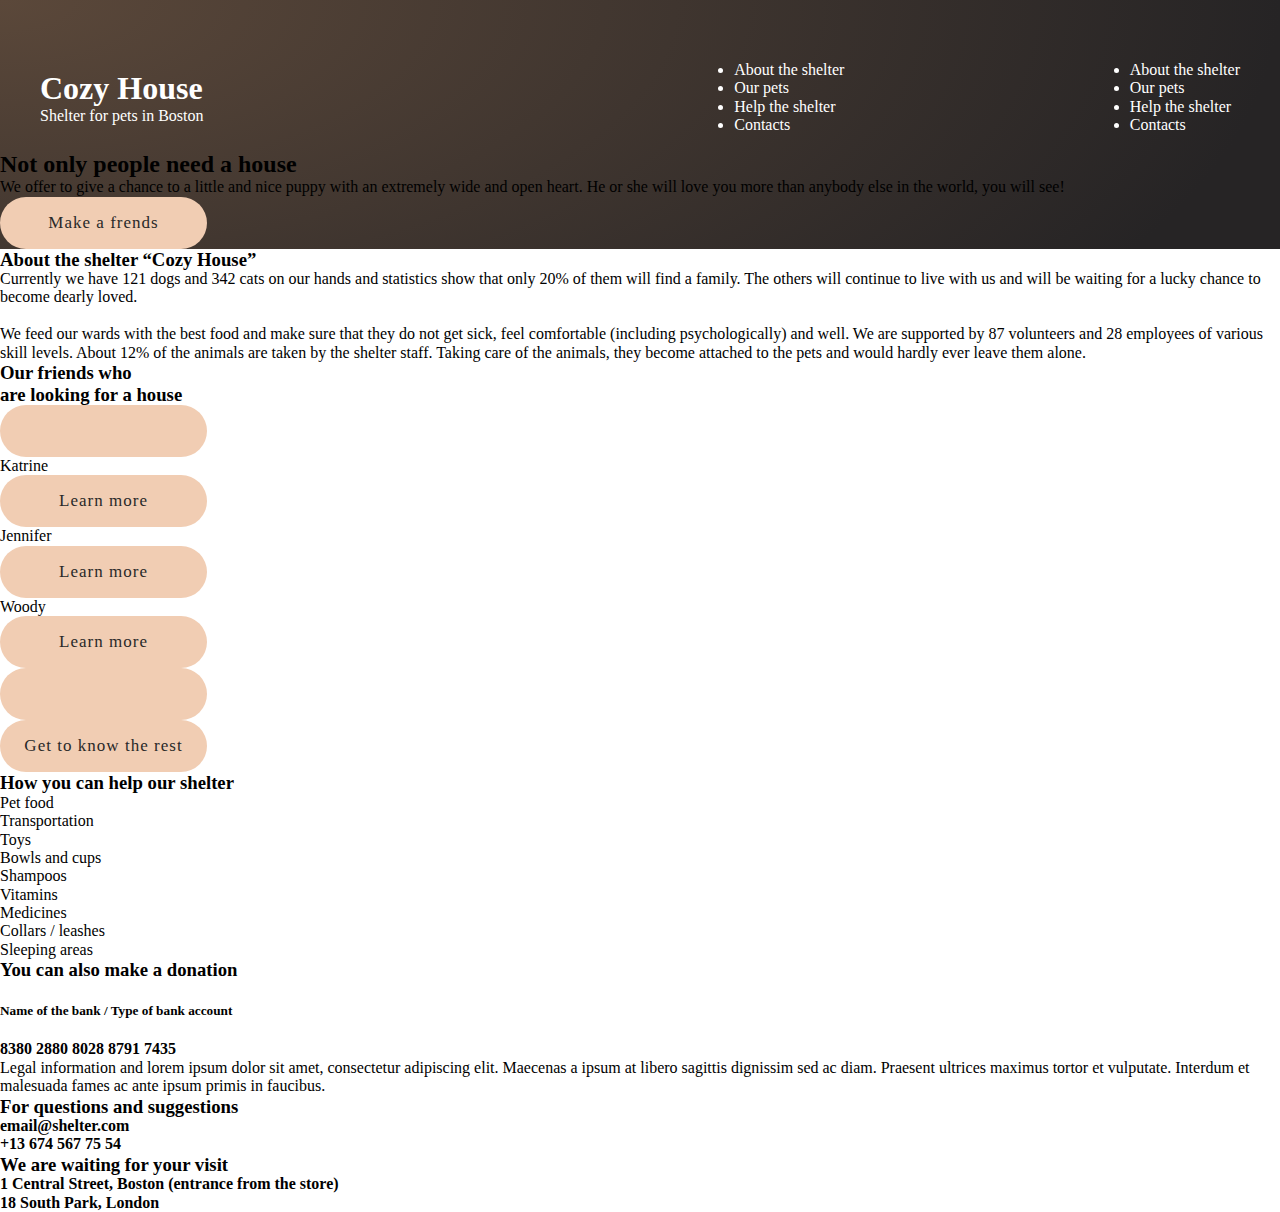
<file: shelter/index.html>
<!DOCTYPE html>
<html lang="en">
  <head>
    <meta charset="UTF-8" />
    <meta http-equiv="X-UA-Compatible" content="IE=edge" />
    <meta name="viewport" content="width=device-width, initial-scale=1.0">
    <link
      href="https://fonts.googleapis.com/icon?family=Material+Icons"
      rel="stylesheet"/>
    <link rel="stylesheet" href="./style.css" />
    <link rel="stylesheet" href="./normalize.css" />
    <title>Cozy House</title>
  </head>
  <body>
    <div class="gray hide"></div>
    <div class="wrapper">
      <div class="head_background">
        <header class="header">
          <div class="logo">
            <h1 class="header-title">Cozy House</h1>
            <div class="header-subtitle">Shelter for pets in Boston</div>
          </div>
          <div class="burger">
          </div>
          <div class="menu-burger hide">
            <ul class="menu-items">
              <li class="menu-item menu-item-activ">
                <a href="#">About the shelter</a>
              </li>
              <li class="menu-item"><a href="./pets.html">Our pets</a></li>
              <li class="menu-item"><a href="#help">Help the shelter</a></li>
              <li class="menu-item"><a href="#footer">Contacts</a></li>
            </ul>
          </div>
          <div class="menu">
            <ul class="menu-items">
              <li class="menu-item menu-item-activ">
                <a href="#">About the shelter</a>
              </li>
              <li class="menu-item"><a href="./pets.html">Our pets</a></li>
              <li class="menu-item"><a href="#help">Help the shelter</a></li>
              <li class="menu-item"><a href="#footer">Contacts</a></li>
            </ul>
          </div>
        </header>
        <div class="main-container">
          <main class="main">
            <div class="main-content">
              <h2 class="main-header">Not only people need a house</h2>
              <p class="main-text subheading">
                We offer to give a chance to a little and nice puppy with an
                extremely wide and open heart. He or she will love you more than
                anybody else in the world, you will see!
              </p>
              <button class="btn main-btn" onclick="location.href='#pets';">Make a frends</button>
            </div>
            <div class="main-img"></div>
          </main>
        </div>
      </div>
      <div class="about container">
        <div class="about-container">
          <div class="about-img"></div>
          <div class="about-content subheading">
            <h3 class="about-header">About the shelter “Cozy House”</h3>
            <div class="about-center">
              Currently we have 121 dogs and 342 cats on our hands and
              statistics show that only 20% of them will find a family. The
              others will continue to live with us and will be waiting for a
              lucky chance to become dearly loved.
              <br /><br />
              We feed our wards with the best food and make sure that they do
              not get sick, feel comfortable (including psychologically) and
              well. We are supported by 87 volunteers and 28 employees of
              various skill levels. About 12% of the animals are taken by the
              shelter staff. Taking care of the animals, they become attached to
              the pets and would hardly ever leave them alone.
            </div>
          </div>
        </div>
      </div>
      <div class="pets container" id="pets">
        <div class="pets-container">
          <h3 class="pets-head heading">
            Our friends who <br />
            are looking for a house
          </h3>
          <div class="pets-slider">
            <button class="nav-btn nav-btn-left slider-btn btn">
              <span class="material-icons"> arrow_right_alt </span>
            </button>
            <div class="pets-slider-container">
              <div class="cards">
                <div class="cards-container">
                  <div class="card-img card-img-katrine"></div>
                  <p class="card-name">Katrine</p>
                  <button class="card-btn slider-btn btn">Learn more</button>
                </div>
              </div>
              <div class="cards">
                <div class="cards-container">
                  <div class="card-img card-img-jennifer"></div>
                  <p class="card-name">Jennifer</p>
                  <button class="card-btn slider-btn btn">Learn more</button>
                </div>
              </div>
              <div class="cards">
                <div class="cards-container">
                  <div class="card-img card-img-woody"></div>
                  <p class="card-name">Woody</p>
                  <button class="card-btn slider-btn btn">Learn more</button>
                </div>
              </div>
            </div>
            <button class="nav-btn-right nav-btn slider-btn btn">
              <span class="material-icons"> arrow_right_alt </span>
            </button>
          </div>
          <button class="pets-btn btn" onclick="location.href='./pets.html'">Get to know the rest</button>
        </div>
      </div>

      <div class="help container" id="help">
        <div class="help-container">
          <h3 class="help-title heading">How you can help our shelter</h3>
          <div class="help-icons">
            <div class="help-card">
              <div class="help-card-icon help-icon-petfood"></div>
              <div class="help-card-text">Pet food</div>
            </div>
            <div class="help-card">
              <div class="help-card-icon help-icon-transportation"></div>
              <div class="help-card-text">Transportation</div>
            </div>
            <div class="help-card">
              <div class="help-card-icon help-icon-toys"></div>
              <div class="help-card-text">Toys</div>
            </div>
            <div class="help-card">
              <div class="help-card-icon help-icon-bowl"></div>
              <div class="help-card-text">Bowls and cups</div>
            </div>
            <div class="help-card">
              <div class="help-card-icon help-icon-shampoos"></div>
              <div class="help-card-text">Shampoos</div>
            </div>
            <div class="help-card">
              <div class="help-card-icon help-icon-vitamins"></div>
              <div class="help-card-text">Vitamins</div>
            </div>
            <div class="help-card">
              <div class="help-card-icon help-icon-medicines"></div>
              <div class="help-card-text">Medicines</div>
            </div>
            <div class="help-card">
              <div class="help-card-icon help-icon-collars"></div>
              <div class="help-card-text">Collars / leashes</div>
            </div>
            <div class="help-card">
              <div class="help-card-icon help-icon-sleeping"></div>
              <div class="help-card-text">Sleeping areas</div>
            </div>
          </div>
        </div>
      </div>
      <div class="donate container">
        <div class="donate-container">
          <div class="donate-img"></div>
          <div class="donate-content">
            <h3 class="donate-title heading">You can also make a donation</h3>
            <h5 class="donate-subheading subheading">
              Name of the bank / Type of bank account
            </h5>
            <div class="card">
              <h4 class="card-num"> <a>8380 2880 8028 8791 7435</a></h4>
            </div>
            <div class="donate-info">
              Legal information and lorem ipsum dolor sit amet, consectetur
              adipiscing elit. Maecenas a ipsum at libero sagittis dignissim sed
              ac diam. Praesent ultrices maximus tortor et vulputate. Interdum
              et malesuada fames ac ante ipsum primis in faucibus.
            </div>
          </div>
        </div>
      </div>
      <footer class="footer" id="footer">
        <div class="footer-container">
          <div class="contact c-container">
            <h3 class="contact-heading c-title">
              For questions and suggestions
            </h3>
            <h4 class="contact-email conact-fiel">
                <a href="mailto:email@shelter.com">email@shelter.com</a></h4>
            <h4 class="contact-phone conact-fiel">
                <a href="tel:+13 674 567 75 54">+13 674 567 75 54</a></h4>
          </div>
          <div class="location c-container">
            <h3 class="contact-location c-title">
              We are waiting for your visit
            </h3>
            <h4 class="contact-city conact-fiel">
                <a href="https://www.google.com/maps/place/%D0%92%D0%B0%D1%80%D1%88%D0%B0%D0%B2%D0%B0/@52.1811685,21.3651849,1647m/data=!3m1!1e3!4m5!3m4!1s0x471ecc669a869f01:0x72f0be2a88ead3fc!8m2!3d52.2294817!4d21.0127258">
                    1 Central Street, Boston (entrance from the store)
            </a>
                </h4>
            <h4 class="contact-address conact-fiel">
                <a href="https://www.google.com/maps/place/%D0%92%D0%B0%D1%80%D1%88%D0%B0%D0%B2%D0%B0/@52.1811685,21.3651849,1647m/data=!3m1!1e3!4m5!3m4!1s0x471ecc669a869f01:0x72f0be2a88ead3fc!8m2!3d52.2294817!4d21.0127258">
                    18 South Park, London</a>
                </h4>
          </div>
          <div class="help-img"></div>
        </div>
      </footer>
    </div>
    <script src="./script.js"></script>
  </body>
</html>
</file>
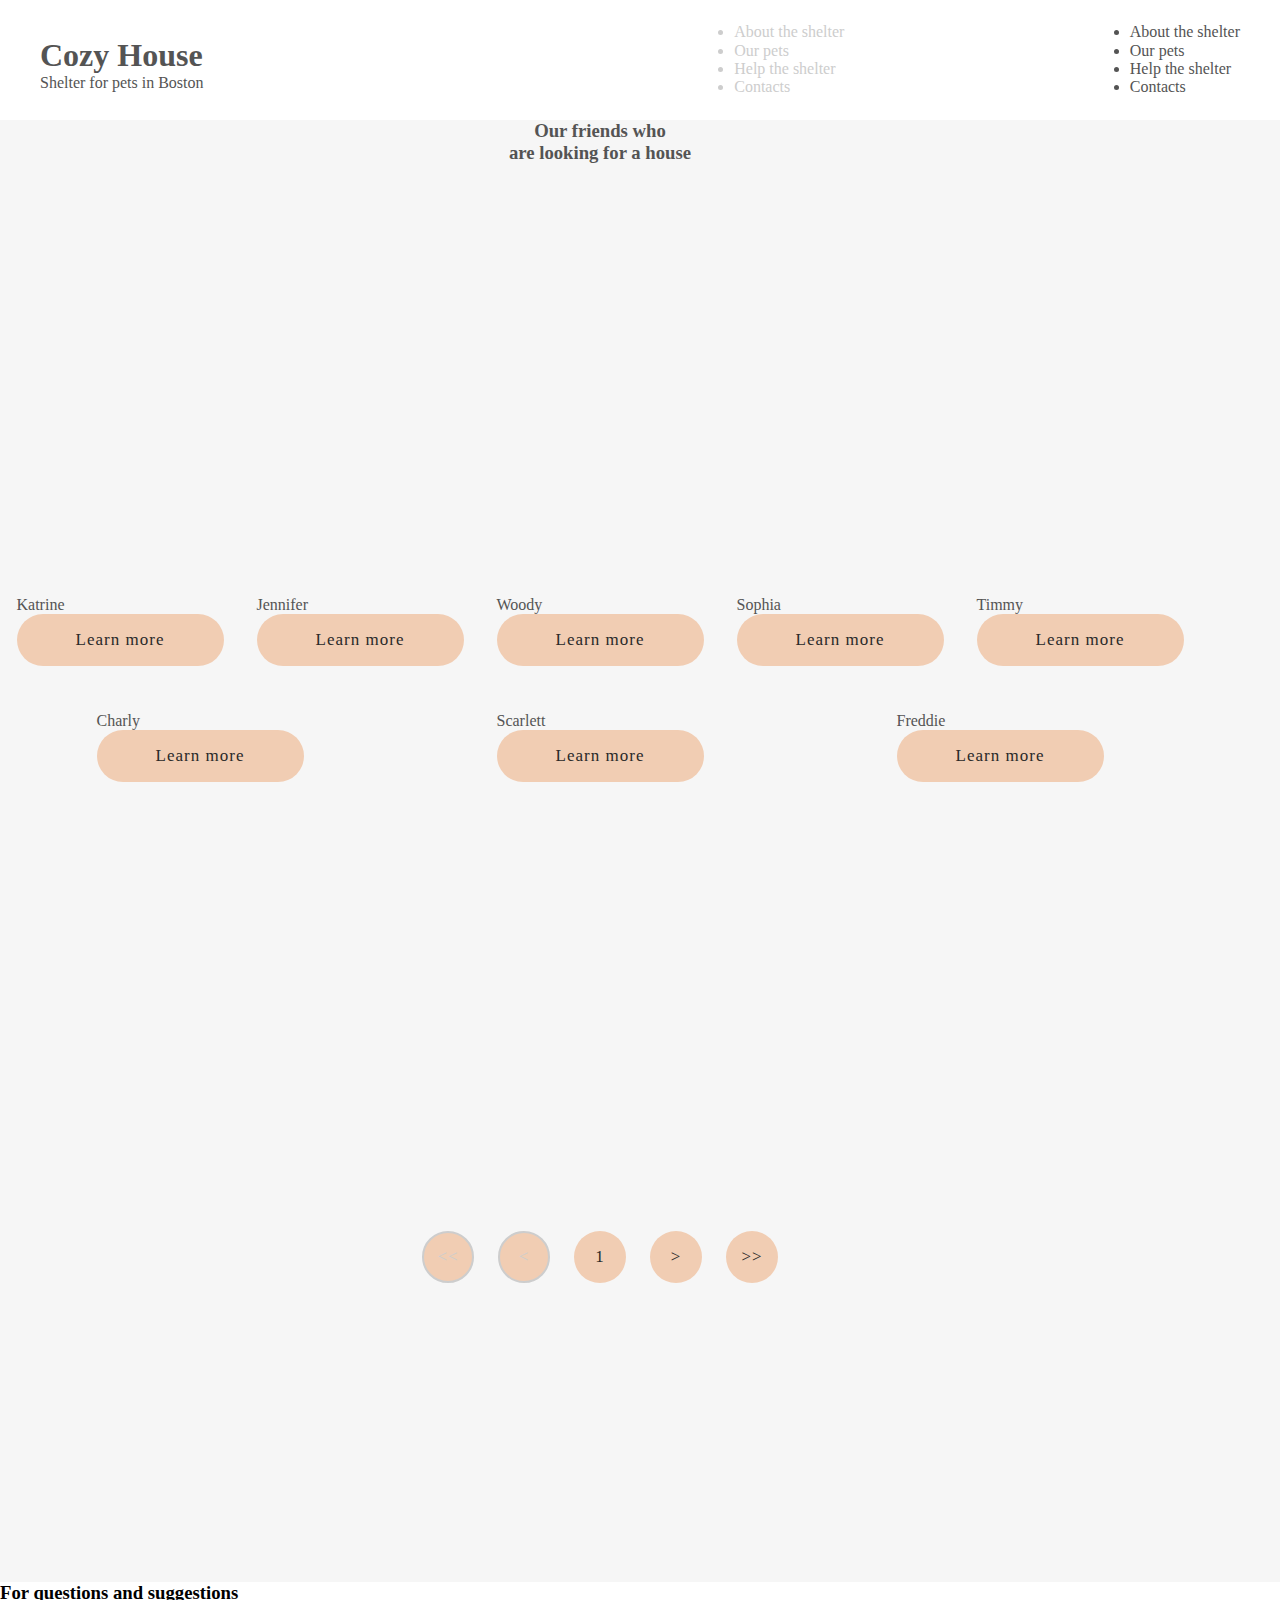
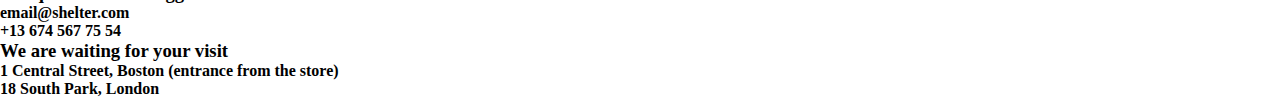
<file: shelter/pets.html>
<!DOCTYPE html>
<html lang="en">
  <head>
    <meta charset="UTF-8" />
    <meta http-equiv="X-UA-Compatible" content="IE=edge" />
    <meta name="viewport" content="width=device-width, initial-scale=1.0">
    <title>Our Pets</title>
    <link href="https://fonts.googleapis.com/icon?family=Material+Icons"
      rel="stylesheet">
    <link rel="stylesheet" href="./normalize.css" />
    <link rel="stylesheet" href="style.css" />
    <link rel="stylesheet" href="pets.css" />
  </head>
  <body>
          <div class="gray gray-z0 hide"></div>
    <div class="wrapper">
      <div class="head-container">
        <header class="header-pets">
          <div class="logo">
            <h1 class="header-title">Cozy House</h1>
            <div class="header-subtitle">Shelter for pets in Boston</div>
          </div>
          <div class="burger burger-gray">
          </div>
          <div class="menu-burger hide">
            <ul class="menu-items">
              <li class="menu-item ">
                <a href="./index.html">About the shelter</a>
              </li>
              <li class="menu-item menu-item-activ"><a href="#">Our pets</a></li>
              <li class="menu-item"><a href="./index.html#help">Help the shelter</a></li>
              <li class="menu-item"><a href="#footer">Contacts</a></li>
            </ul>
          </div>
          <div class="menu">
            <ul class="menu-items">
              <li class="menu-item">
                <a href="./index.html">About the shelter</a>
              </li>
              <li class="menu-item menu-item-activ">
                <a href="#">Our pets</a>
              </li>
              <li class="menu-item"><a href="./index.html#help">Help the shelter</a></li>
              <li class="menu-item"><a href="#footer">Contacts</a></li>
            </ul>
          </div>
        </header>
      </div>
      <div class="our-pets container">
          <div class="our-pets-container">
              <div class="our-pets-content">
                  <h3 class="our-pets-title heading">
                    Our friends who <br>
                    are looking for a house  
                </h3>
                   <div class="our-pets-cards">
                    <div class="cards">
                        <div class="cards-container">
                          <div class="card-img card-img-katrine"></div>
                          <p class="card-name">Katrine</p>
                          <button class="card-btn slider-btn btn">Learn more</button>
                        </div>
                      </div>
                      <div class="cards">
                        <div class="cards-container">
                          <div class="card-img card-img-jennifer"></div>
                          <p class="card-name">Jennifer</p>
                          <button class="card-btn slider-btn btn">Learn more</button>
                        </div>
                      </div>
                      <div class="cards">
                        <div class="cards-container">
                          <div class="card-img card-img-woody"></div>
                          <p class="card-name">Woody</p>
                          <button class="card-btn slider-btn btn">Learn more</button>
                        </div>
                      </div>
                      <div class="cards">
                        <div class="cards-container">
                          <div class="card-img card-img-sophia"></div>
                          <p class="card-name">Sophia</p>
                          <button class="card-btn slider-btn btn">Learn more</button>
                        </div>
                      </div>
                      <div class="cards">
                        <div class="cards-container">
                          <div class="card-img card-img-timmy"></div>
                          <p class="card-name">Timmy</p>
                          <button class="card-btn slider-btn btn">Learn more</button>
                        </div>
                      </div>
                      <div class="cards">
                        <div class="cards-container">
                          <div class="card-img card-img-charly"></div>
                          <p class="card-name">Charly</p>
                          <button class="card-btn slider-btn btn">Learn more</button>
                        </div>
                      </div>
                      <div class="cards">
                        <div class="cards-container">
                          <div class="card-img card-img-scarlett"></div>
                          <p class="card-name">Scarlett</p>
                          <button class="card-btn slider-btn btn">Learn more</button>
                        </div>
                      </div>
                      <div class="cards">
                        <div class="cards-container">
                          <div class="card-img card-img-freddie"></div>
                          <p class="card-name">Freddie</p>
                          <button class="card-btn slider-btn btn">Learn more</button>
                        </div>
                      </div>
                      

                   </div>
                   <div class="our-pets-menu">
                       <button class="btn our-pets-btn slider-btn disable-btn">&lt;&lt;</button>
                       <button class="btn our-pets-btn slider-btn disable-btn">&lt;</button>
                       <button class="btn our-pets-btn slider-btn active-btn">1</button>
                       <button class="btn our-pets-btn slider-btn">&gt;</button>
                       <button class="btn our-pets-btn slider-btn">&gt;&gt;</button>
                   </div>
              </div>
          </div>
      </div>
      <footer class="footer" id="footer">
        <div class="footer-container">
          <div class="contact c-container">
            <h3 class="contact-heading c-title">
              For questions and suggestions
            </h3>
            <h4 class="contact-email conact-fiel">
                <a href="mailto:email@shelter.com">email@shelter.com</a></h4>
            <h4 class="contact-phone conact-fiel">
                <a href="tel:+13 674 567 75 54">+13 674 567 75 54</a></h4>
          </div>
          <div class="location c-container">
            <h3 class="contact-location c-title">
              We are waiting for your visit
            </h3>
            <h4 class="contact-city conact-fiel">
                <a href="https://www.google.com/maps/place/%D0%92%D0%B0%D1%80%D1%88%D0%B0%D0%B2%D0%B0/@52.1811685,21.3651849,1647m/data=!3m1!1e3!4m5!3m4!1s0x471ecc669a869f01:0x72f0be2a88ead3fc!8m2!3d52.2294817!4d21.0127258">
                    1 Central Street, Boston (entrance from the store)
            </a>
                </h4>
            <h4 class="contact-address conact-fiel">
                <a href="https://www.google.com/maps/place/%D0%92%D0%B0%D1%80%D1%88%D0%B0%D0%B2%D0%B0/@52.1811685,21.3651849,1647m/data=!3m1!1e3!4m5!3m4!1s0x471ecc669a869f01:0x72f0be2a88ead3fc!8m2!3d52.2294817!4d21.0127258">
                    18 South Park, London</a>
                </h4>
          </div>
          <div class="help-img"></div>
        </div>
      </footer>
    </div>
    <script src="./script.js"></script>
  </body>
</html>
</file>
<file: shelter/style.css>
body {
  margin: auto;
  width: 100%;
  height: 100%;
}

.overflow {
  overflow: hidden;
}

.modal-container {
  position: fixed;
  width: 100%;
  height: 100%;
  background: rgba(246, 246, 246, 0.6);
  z-index: 400;
  display: flex;
  justify-content: center;
  align-items: center;
}
.modal-container:hover {
  cursor: pointer;
}

.modal {
  position: relative;
  margin: auto;
  display: flex;
  width: 900px;
  height: 500px;
  margin: auto;
  background: #FAFAFA;
  border-radius: 9px;
  box-shadow: 0px 2px 35px 14px rgba(13, 13, 13, 0.04);
}
.modal:hover {
  cursor: default;
}
@media (max-width: 1279px) {
  .modal {
    width: 630px;
    height: 350px;
  }
}
@media (max-width: 767px) {
  .modal {
    width: 270px;
    height: 373px;
  }
}

.modal-img {
  min-width: 500px;
  height: 100%;
  content: " ";
  background-repeat: no-repeat;
  background-size: cover;
  border-radius: 0px 0px 0px 9px;
}
@media (max-width: 1279px) {
  .modal-img {
    min-width: 350px;
  }
}
@media (max-width: 767px) {
  .modal-img {
    display: none;
  }
}

.modal-content {
  display: flex;
  flex-direction: column;
  max-width: 100%;
  height: 362px;
  margin-top: 50px;
  margin-left: 29px;
  margin-right: 20px;
}
@media (max-width: 1279px) {
  .modal-content {
    margin-top: 10px;
    margin-left: 10px;
    margin-right: 10px;
    justify-content: space-between;
    height: 330px;
  }
}
@media (max-width: 767px) {
  .modal-content {
    height: 340px;
  }
}

.modal-subtitle {
  margin-top: 10px;
}
@media (max-width: 1279px) {
  .modal-subtitle {
    margin-top: -20px;
  }
}
@media (max-width: 767px) {
  .modal-subtitle {
    align-self: center;
  }
}

.modal-body {
  margin: 40px 0 35px 0;
}
@media (max-width: 1279px) {
  .modal-body {
    margin: 0;
    font-size: 13px;
  }
}
@media (max-width: 767px) {
  .modal-body {
    align-self: stretch;
    text-align: justify;
  }
}

.modal-list {
  padding: 0;
  color: #F1CDB3;
  margin: 0 0 0 10px;
}
.modal-list li {
  margin-top: 5px;
}
@media (max-width: 1279px) {
  .modal-list li {
    margin: 0;
  }
}

.modal-list-title {
  color: #000000;
  font-weight: bold;
}

.modal-list-content {
  color: #000000;
}

.modal-close {
  display: flex;
  justify-content: center;
  align-items: center;
  font-size: 32px;
  width: 52px;
  height: 52px;
  position: absolute;
  top: -52px;
  right: -52px;
  border: 2px solid #F1CDB3;
  box-sizing: border-box;
  border-radius: 100px;
}
.modal-close:hover {
  cursor: pointer;
}

.btn {
  background: #F1CDB3;
  border-radius: 100px;
  width: 207px;
  height: 52px;
  font-family: "Georgia";
  font-style: normal;
  font-weight: 400;
  font-size: 17px;
  line-height: 130%;
  /* identical to box height, or 22px */
  letter-spacing: 0.06em;
  /* color-dark-3xl */
  color: #292929;
}

.btn:hover, .card-btn:hover {
  background: #FDDCC4;
  cursor: pointer;
}

a:hover {
  cursor: pointer;
}

.cards:hover .card-btn {
  background: #FDDCC4;
}

.head_background {
  display: flex;
  flex-direction: column;
  height: 100%;
  width: 100%;
  background: radial-gradient(100% 215.42% at 0% 0%, #5B483A 0%, #262425 100%), #211F20;
}

.gray {
  display: none;
  position: fixed;
  top: 0;
  left: 0;
  width: 100%;
  height: 100%;
  content: "";
  background-color: rgba(128, 128, 128, 0.7);
  z-index: 1;
}
@media (max-width: 767px) {
  .gray {
    display: inline-block;
  }
}

.wrapper {
  width: 1280px;
  margin: auto;
  overflow: hidden;
}
@media (max-width: 1279px) {
  .wrapper {
    width: 768px;
  }
}
@media (max-width: 767px) {
  .wrapper {
    width: 320px;
  }
}

.header {
  position: relative;
  margin: 45px 40px 0 40px;
  display: flex;
  flex-direction: row;
  justify-content: space-between;
  align-items: center;
  color: #FFFFFF;
}

@media (max-width: 1279px) {
  .header {
    margin: 30px 30px 0 30px;
  }
.logo {
  display: flex;
  flex-direction: column;
  align-items: center;
  margin-bottom: 10px;
  margin-top: 10px;
}
@media (max-width: 767px) {
  .header {
    margin: 30px 0 0 0;
  }
}
.header .header-title {
  /* logo_title */
  font-family: "Georgia";
  font-style: normal;
  font-weight: 400;
  font-size: 32px;
  line-height: 110%;
  /* or 35px */
  letter-spacing: 0.06em;
  /* color-primary */
  color: #F1CDB3;
}
.header .header-subtitle {
  font-family: "Arial";
  font-style: normal;
  font-weight: 400;
  font-size: 13px;
  line-height: 35px;
  display: flex;
  align-items: center;
  letter-spacing: 0.1em;
}

.logo {
  z-index: 200;
  display: flex;
  flex-direction: column;
  align-items: center;
  margin-bottom: 10px;
  margin-top: 10px;
}
.logo .logo:hover {
  cursor: pointer;
}
@media (max-width: 767px) {
  .logo {
    margin: 0 0 0 10px;
  }
}

.display-block {
  display: block;
}

.burger {
  display: none;
  content: "";
  width: 30px;
  height: 22px;
  background-image: url("./assets/icon/Burger.png");
  transition: transform 0.8s;
}
.burger:hover {
  cursor: pointer;
}
.burger.active {
  transform: rotate(90deg);
}
@media (max-width: 767px) {
  .burger {
    display: inline-block;
    margin-right: 53px;
    z-index: 200;
  }
}

.hide {
  display: none !important;
}

.show {
  display: inline-block;
}

.show-burger-menu {
  -webkit-animation: burger 0.3s;
          animation: burger 0.3s;
}
@-webkit-keyframes burger {
  0% {
    right: -320px;
  }
  100% {
    right: 0px;
  }
}
@keyframes burger {
  0% {
    right: -320px;
  }
  100% {
    right: 0px;
  }
}

.hide-burger-menu {
  -webkit-animation: bur 0.3s;
          animation: bur 0.3s;
}
@-webkit-keyframes bur {
  0% {
    right: 0px;
  }
  100% {
    right: -320px;
    display: none;
  }
}
@keyframes bur {
  0% {
    right: 0px;
  }
  100% {
    right: -320px;
    display: none;
  }
}

.menu {
  display: inline-block;
}
@media (max-width: 767px) {
  .menu {
    display: none;
  }
}

.menu-burger {
  z-index: 100;
  display: none;
  width: 320px;
}
@media (max-width: 767px) {
  .menu-burger {
    display: inline-block;
    position: absolute;
    top: -50px;
    right: 0px;
    height: 823px;
  }
}

.menu-items {
  list-style: none;
  display: flex;
  flex-direction: row;
  font-family: "Arial";
  font-style: normal;
  font-weight: 400;
  font-size: 15px;
  line-height: 160%;
  color: #CDCDCD;
}
@media (max-width: 767px) {
  .menu-items {
    flex-direction: column;
    padding: 0;
    justify-content: center;
    align-items: center;
    height: 100%;
    width: 100%;
    background-color: #292929;
  }
}

.menu-item {
  margin: 0 0 0 36px;
}
@media (max-width: 767px) {
  .menu-item {
    margin: 20px 0;
    font-size: 32px;
  }
}

.menu-item-activ {
  color: #FAFAFA;
  border-bottom: 3px solid #F1CDB3;
}

.main-container {
  margin: 44px 40px 0 40px;
}
@media (max-width: 1279px) {
  .main-container {
    margin: 60px 100px 0 90px;
    height: 1015px;
  }
}
@media (max-width: 767px) {
  .main-container {
    height: 673px;
    margin: 30px 10px 0 10px;
  }
}

.main {
  display: flex;
  flex-direction: row;
}
@media (max-width: 1279px) {
  .main {
    flex-direction: column;
    align-items: center;
    justify-content: space-between;
  }
}

.main-content {
  width: 460px;
  display: flex;
  flex-direction: column;
  align-items: flex-start;
  margin-top: 160px;
}
@media (max-width: 1279px) {
  .main-content {
    margin-top: 0;
  }
}
@media (max-width: 767px) {
  .main-content {
    align-items: center;
    width: 100%;
  }
}

h2 {
  font-family: "Georgia";
  font-style: normal;
  font-weight: 400;
  font-size: 44px;
  line-height: 130%;
}
@media (max-width: 767px) {
  h2 {
    font-size: 25px;
  }
}

.main-header {
  width: 310px;
  color: #FFFFFF;
}
@media (max-width: 767px) {
  .main-header {
    width: 200px;
    text-align: center;
  }
}

@media (max-width: 1279px) {
  .main-btn {
    align-self: center;
  }
}

.main-text {
  margin: 42px 0;
  color: #CDCDCD;
}
@media (max-width: 767px) {
  .main-text {
    text-align: center;
  }
}

.subheading {
  font-family: "Arial";
  font-style: normal;
  font-weight: 400;
  font-size: 15px;
  line-height: 160%;
}

.main-img {
  margin-left: 42px;
  width: 698px;
  height: 728px;
  background-image: url("./assets/img/puppy.png");
  content: "";
}
@media (max-width: 1279px) {
  .main-img {
    margin: 99px 0 0 120px;
    width: 569px;
    height: 593px;
    background-position: top top;
    background-size: contain;
    background-repeat: no-repeat;
  }
}
@media (max-width: 767px) {
  .main-img {
    width: 260px;
    height: 272px;
    margin: 105px 0 0 60px;
  }
}

.about {
  height: 588px;
}
@media (max-width: 1279px) {
  .about {
    height: 1048px;
  }
}
@media (max-width: 767px) {
  .about {
    height: 974px;
    margin: 0;
  }
}

.about-container {
  width: 1200px;
  height: 408px;
  display: flex;
  flex-direction: row;
  justify-content: center;
}
@media (max-width: 1279px) {
  .about-container {
    width: 768px;
  }
}
@media (max-width: 767px) {
  .about-container {
    width: 320px;
  }
}
@media (max-width: 1279px) {
  .about-container {
    height: 868px;
    flex-direction: column;
    align-items: center;
    justify-content: flex-start;
  }
}
@media (max-width: 767px) {
  .about-container {
    height: 890px;
  }
}

.about-img {
  margin-left: 175px;
  margin-top: 10px;
  width: 300px;
  height: 408px;
  content: "";
  background: url(./assets/img/pets.png);
}
@media (max-width: 1279px) {
  .about-img {
    margin: 80px 0 0 0;
    order: 1;
  }
}
@media (max-width: 767px) {
  .about-img {
    width: 260px;
    height: 353px;
    margin: 42px 0 0 0;
  }
}

.about-content {
  margin: 22px 175px 0 120px;
  width: 430px;
  height: 380px;
  color: #4C4C4C;
  display: flex;
  flex-direction: column;
  justify-content: space-around;
}
@media (max-width: 1279px) {
  .about-content {
    margin: 0;
    order: 0;
  }
}
@media (max-width: 767px) {
  .about-content {
    width: 270px;
    height: 494px;
  }
}

h3 {
  font-family: "Georgia";
  font-style: normal;
  font-weight: 400;
  font-size: 35px;
  line-height: 130%;
  letter-spacing: 0.06em;
}
@media (max-width: 767px) {
  h3 {
    font-size: 25px;
    line-height: 32px;
    text-align: center;
  }
}

.about-header {
  color: #545454;
  width: 390px;
}
@media (max-width: 767px) {
  .about-header {
    width: 270px;
  }
}

.about-center {
  margin-top: 20px;
}
@media (max-width: 767px) {
  .about-center {
    text-align: justify;
  }
}
.pets {
  height: 877px;
  width: 100%;
  background: #F6F6F6;
}
@media (max-width: 767px) {
  .pets {
    height: 791px;
  }
}

.pets-container {
  /* background: red;    */
  width: 1200px;
  height: 697px;
  display: flex;
  flex-direction: column;
  align-items: center;
  justify-content: space-between;
  margin-top: -10px;
}
@media (max-width: 1279px) {
  .pets-container {
    width: 768px;
  }
}
@media (max-width: 767px) {
  .pets-container {
    width: 320px;
  }
}
@media (max-width: 767px) {
  .pets-container {
    height: 707px;
  }
}

.pets-head {
  width: 400px;
  text-align: center;
  color: #545454;
}
@media (max-width: 767px) {
  .pets-head {
    width: 320px;
  }
}

.pets-slider {
  width: 1200px;
  height: 435px;
  position: relative;
}
@media (max-width: 1279px) {
  .pets-slider {
    width: 768px;
  }
}
@media (max-width: 767px) {
  .pets-slider {
    width: 320px;
  }
}
@media (max-width: 1279px) {
  .pets-slider {
    width: 706px;
  }
}
@media (max-width: 767px) {
  .pets-slider {
    width: 310px;
    margin-bottom: 10px;
  }
}

.pets-slider-container {
  margin: auto;
  overflow: hidden;
  width: 90%;
  height: 100%;
  display: flex;
  flex-direction: row;
  justify-content: flex-start;
  transition: width 1s;
}
@media (max-width: 1279px) {
  .pets-slider-container {
    width: 88%;
    flex-wrap: wrap;
    overflow: hidden;
    overflow-y: hidden;
  }
}
@media (max-width: 767px) {
  .pets-slider-container {
    width: 100%;
    margin: 0;
    flex-wrap: wrap;
    overflow: hidden;
    overflow-y: hidden;
  }
}

.cards {
  margin: 0 45px;
  width: 270px;
  height: 435px;
}
@media (max-width: 1279px) {
  .cards {
    margin: 0 20px;
  }
}

.cards:hover {
  cursor: pointer;
  box-shadow: 0 4px 8px 0 rgba(0, 0, 0, 0.2), 0 6px 20px 0 rgba(0, 0, 0, 0.19);
}

.cards-container {
  border-radius: 9px 9px 0px 0px;
  background: #FAFAFA;
  width: 100%;
  height: 100%;
  display: flex;
  flex-direction: column;
  align-items: center;
}

.card-img {
  width: 270px;
  height: 270px;
  content: "";
}

.card-img-jennifer {
  background-image: url(./assets/img/slider/jennifer.png);
}

.card-img-katrine {
  background-image: url(./assets/img/slider/katrine.png);
}

.card-img-woody {
  background-image: url(./assets/img/slider/woody.png);
}

.card-name {
  margin: 27px 0;
  font-family: "Georgia";
  font-style: normal;
  font-weight: 400;
  font-size: 20px;
  line-height: 23px;
}

.slider-btn {
  border: 2px solid #F1CDB3;
  box-sizing: border-box;
  background: inherit;
}

.card-btn {
  width: 187px;
  height: 52px;
}

.nav-btn {
  width: 52px;
  height: 52px;
  font-size: 14px;
  display: flex;
  align-items: center;
  justify-content: center;
  position: absolute;
  top: 189px;
}
@media (max-width: 767px) {
  .nav-btn {
    top: 450px;
  }
}

.nav-btn-left {
  transform: rotate(-180deg);
}
@media (max-width: 767px) {
  .nav-btn-left {
    left: 55px;
  }
}

.nav-btn-right {
  right: 0;
}
@media (max-width: 767px) {
  .nav-btn-right {
    right: 55px;
  }
}

.pets-btn {
  width: 261px;
  height: 52px;
}

.help {
  width: 1280px;
  height: 611px;
}
@media (max-width: 1279px) {
  .help {
    width: 768px;
  }
}
@media (max-width: 767px) {
  .help {
    width: 320px;
  }
}
@media (max-width: 1279px) {
  .help {
    height: 779px;
  }
}
@media (max-width: 767px) {
  .help {
    height: 661px;
    padding: 42px 0;
  }
}

.help-container {
  max-width: 1200;
  height: 431px;
  display: flex;
  flex-direction: column;
  align-items: center;
  justify-content: space-between;
}
@media (max-width: 1279px) {
  .help-container {
    width: 630px;
    height: 599px;
  }
}
@media (max-width: 767px) {
  .help-container {
    height: 100%;
  }
}

.help-title {
  width: 310px;
  text-align: center;
}
@media (max-width: 767px) {
  .help-title {
    width: 270px;
  }
}

.help-icons {
  width: 1200px;
  height: 281px;
  display: flex;
  flex-direction: row;
  justify-content: center;
  flex-wrap: wrap;
}
@media (max-width: 1279px) {
  .help-icons {
    width: 768px;
  }
}
@media (max-width: 767px) {
  .help-icons {
    width: 320px;
  }
}
@media (max-width: 1279px) {
  .help-icons {
    height: 446px;
  }
}
@media (max-width: 767px) {
  .help-icons {
    height: 555px;
    justify-content: flex-start;
  }
}

.help-card {
  flex: 0 0 20%;
  height: 113px;
  min-width: 60px;
  margin: 0 0 50px 0px;
  display: flex;
  flex-direction: column;
  align-items: center;
  justify-content: space-around;
  align-content: space-around;
}
@media (max-width: 1279px) {
  .help-card {
    flex: 0 0 30%;
  }
}
@media (max-width: 767px) {
  .help-card {
    flex: 0 0 50%;
    height: 87px;
    width: 130px;
    margin-bottom: 30px;
  }
}

.help-card-icon {
  width: 100%;
  height: 60px;
  background-position: center;
  background-repeat: no-repeat;
}

.help-icon-petfood {
  background-image: url(./assets/icon/petfood.png);
}

.help-card-text {
  font-family: "Georgia";
  font-style: normal;
  font-weight: 400;
  font-size: 20px;
  line-height: 115%;
  /* identical to box height, or 23px */
  display: flex;
  align-items: center;
  text-align: center;
  letter-spacing: 0.06em;
  /* color-dark-l */
  color: #545454;
}

.help-icon-transportation {
  background-image: url(./assets/icon/transportation.png);
}

.help-icon-toys {
  background-image: url(./assets/icon/toys.png);
}

.help-icon-bowl {
  background-image: url(./assets/icon/bowls.png);
}

.help-icon-shampoos {
  background-image: url(./assets/icon/shampoos.png);
}

.help-icon-vitamins {
  background-image: url(./assets/icon/vitamins.png);
}

.help-icon-medicines {
  background-image: url(./assets/icon/medicines.png);
}

.help-icon-collars {
  background-image: url(./assets/icon/collars.png);
}

.help-icon-sleeping {
  background-image: url(./assets/icon/sleeping.png);
}

.donate {
  height: 462px;
  width: 100%;
  background: #F6F6F6;
}
@media (max-width: 1279px) {
  .donate {
    height: 783px;
  }
}
@media (max-width: 767px) {
  .donate {
    height: 542px;
  }
}

.donate-container {
  width: 915px;
  height: 282px;
  display: flex;
  flex-direction: row;
  justify-content: space-between;
  align-items: center;
}
@media (max-width: 1279px) {
  .donate-container {
    width: 100%;
    height: 100%;
    flex-direction: column;
  }
}
@media (max-width: 767px) {
  .donate-container {
    width: 100%;
    height: 100%;
    justify-content: space-around;
    box-sizing: border-box;
    padding: 0 20px;
  }
}

.donate-img {
  margin-top: 10px;
  width: 55%;
  content: "";
  background-image: url("./assets/img/donation-dog.png");
  background-position: center;
  background-repeat: no-repeat;
  height: 100%;
}
@media (max-width: 1279px) {
  .donate-img {
    width: 505px;
    height: 261px;
    order: 1;
    margin: 0 0 100px 0;
  }
}
@media (max-width: 767px) {
  .donate-img {
    width: 260px;
    height: 135px;
    margin: 0;
    background-size: contain;
  }
}

.donate-content {
  margin-top: 20px;
  width: 41%;
  height: 282px;
  display: flex;
  flex-direction: column;
  justify-content: space-between;
}
@media (max-width: 1279px) {
  .donate-content {
    margin-top: 80px;
    width: 380px;
  }
}
@media (max-width: 767px) {
  .donate-content {
    height: 281px;
    width: 300px;
    margin: 0;
    align-items: center;
  }
}

.donate-title {
  color: #545454;
  width: 300px;
}
@media (max-width: 767px) {
  .donate-title {
    width: 220px;
  }
}

.donate-subheading {
  color: #545454;
}
@media (max-width: 767px) {
  .donate-subheading {
    font-size: 13px;
  }
}

.card {
  width: 349px;
  height: 43px;
  background: #F1CDB3;
  border-radius: 9px;
  display: flex;
  justify-content: center;
  align-items: center;
  background-image: url("./assets/icon/credit-card.png");
  background-position: 3% 50%;
  background-repeat: no-repeat;
}
@media (max-width: 767px) {
  .card {
    width: 280px;
  }
}

.card-num {
  margin-left: 40px;
}

.donate-info {
  font-family: "Arial";
  font-style: italic;
  font-weight: 400;
  font-size: 12px;
  line-height: 18px;
  /* or 150% */
  display: flex;
  align-items: center;
  /* color-dark-m */
  color: #B2B2B2;
}
@media (max-width: 767px) {
  .donate-info {
    width: 280px;
    text-align: justify;
  }
}

h5 {
  font-family: "Georgia";
  font-style: normal;
  font-weight: 400;
  font-size: 15px;
  line-height: 110%;
  /* identical to box height, or 17px */
  letter-spacing: 0.06em;
  margin: 0;
  padding: 0;
}

.container {
  display: flex;
  align-items: center;
  justify-content: center;
}

h4 {
  font-family: "Georgia";
  font-style: normal;
  font-weight: 400;
  font-size: 20px;
  line-height: 115%;
  /* identical to box height, or 23px */
  display: flex;
  align-items: center;
  letter-spacing: 0.06em;
}
@media (max-width: 767px) {
  h4 {
    font-size: 15px;
  }
}

.mb20 {
  margin-bottom: 40px;
}

.footer {
  height: 350px;
  width: 100%;
  background: radial-gradient(110.67% 538.64% at 5.73% 50%, #513D2F 0%, #1A1A1C 100%), #211F20;
  display: flex;
  align-items: center;
  flex-direction: column;
  justify-content: flex-end;
}
@media (max-width: 1279px) {
  .footer {
    height: 639px;
  }
}
@media (max-width: 767px) {
  .footer {
    height: 809px;
  }
}

.footer-container {
  height: 310px;
  width: 1200px;
  display: flex;
  flex-direction: row;
  justify-content: space-between;
}
@media (max-width: 1279px) {
  .footer-container {
    height: 100%;
    flex-wrap: wrap;
    justify-content: center;
  }
}
@media (max-width: 1279px) {
  .footer-container {
    width: 768px;
  }
}
@media (max-width: 767px) {
  .footer-container {
    width: 320px;
  }
}

.info {
  display: flex;
  flex-direction: row;
  align-items: center;
  justify-content: space-between;
}

.contact {
  margin-top: 30px;
  width: 280px;
}
@media (max-width: 767px) {
  .contact {
    width: 250px;
  }
}

.c-title {
  color: #FFFFFF;
}
@media (max-width: 767px) {
  .c-title {
    width: 250px;
  }
}

.c-container {
  margin-top: 16px;
  display: flex;
  flex-direction: column;
}
@media (max-width: 1279px) {
  .c-container {
    margin: 30px 30px;
  }
}
@media (max-width: 767px) {
  .c-container {
    margin: 20px 10px;
  }
}

.contact-email {
  margin-bottom: 40px;
  margin-top: 40px;
  background-image: url("./assets/icon/mail.png");
}

.conact-fiel {
  padding-left: 60px;
  background-repeat: no-repeat;
  background-position: left center;
  font-family: "Georgia";
  font-style: normal;
  font-weight: 400;
  font-size: 20px;
  line-height: 150%;
  /* identical to box height, or 23px */
  letter-spacing: 0.06em;
  /* color-primary */
  color: #F1CDB3;
}

.contact-phone {
  background-image: url("./assets/icon/phone.png");
}

.location {
  width: 305px;
}
@media (max-width: 767px) {
  .location {
    width: 300px;
  }
}

@media (max-width: 767px) {
  .contact-location {
    align-self: center;
  }
}

.contact-city {
  background-image: url("./assets/icon/pin.png");
  padding-left: 40px;
  margin-bottom: 28px;
  margin-top: 25px;
}

.contact-address {
  background-image: url("./assets/icon/pin.png");
  padding-left: 40px;
  line-height: 180%;
}

.help-img {
  width: 300px;
  height: 310px;
  background-image: url("assets/img/footer-puppy.png");
  content: "";
}
@media (max-width: 767px) {
  .help-img {
    width: 260px;
    height: 269px;
    background-size: contain;
  }
}
@media (max-width: 1279px) {
  .help-img {
    margin-top: 30px;
  }
}
@media (max-width: 767px) {
  .help-img {
    margin-top: 40px;
  }
}

.card-img-timmy {
  background-image: url(./assets/img/slider/timmy.png);
}

.card-img-charly {
  background-image: url(./assets/img/slider/charly.png);
}

.card-img-scarlett {
  background-image: url(./assets/img/slider/scarlett.png);
}

.card-img-freddie {
  background-image: url(./assets/img/slider/freddie.png);
}

.card-img-sophia {
  background-image: url(./assets/img/slider/sophia.png);
}/*# sourceMappingURL=style.css.map */
</file>
<file: shelter/pets.css>
.head-container {
  z-index: 200px;
  position: fixed;
  top: 0;
  background: white;
  display: flex;
  flex-direction: row;
  align-items: center;
  justify-content: center;
  width: 1280px;
  height: 120px;
}
@media (max-width: 1279px) {
  .head-container {
    width: 768px;
  }
}
@media (max-width: 767px) {
  .head-container {
    width: 320px;
    overflow-x: clip;
  }
}

.burger-gray {
  -webkit-filter: grayscale(100%);
}

.gray-z0 {
  z-index: 0;
}

.header-pets {
  position: relative;
  display: flex;
  flex-direction: row;
  justify-content: space-between;
  align-items: center;
  width: 1200px;
  /* height: 100%; */
  color: #545454 !important;
}
@media (max-width: 1279px) {
  .header-pets {
    width: 708px;
  }
}
@media (max-width: 767px) {
  .header-pets {
    width: 320px;
    margin: 30px 0 0 10px;
  }
}
.header-pets .menu-burger .menu-item {
  color: #CDCDCD;
}

.logo .header-title {
  color: #545454;
  margin-top: 10px;
}

.logo {
  position: relative;
  z-index: 300;
}
.logo:hover {
  cursor: pointer;
}

.menu-items, .menu-item-activ {
  color: #545454;
}

@media (max-width: 767px) {
  ul.menu-items {
    -webkit-margin-before: 0;
            margin-block-start: 0;
    -webkit-margin-after: 0;
            margin-block-end: 0;
  }
}

.our-pets {
  margin-top: 120px;
  width: 1280px;
  height: 1462px;
  color: #545454;
  background: #F6F6F6;
}
@media (max-width: 1279px) {
  .our-pets {
    width: 768px;
    height: 1733px;
  }
}
@media (max-width: 767px) {
  .our-pets {
    height: 1649px;
    width: 320px;
  }
}

.our-pets-container {
  width: 1200px;
  /* height: 100%; */
}
@media (max-width: 1279px) {
  .our-pets-container {
    width: 708px;
    height: 1733px;
  }
}
@media (max-width: 767px) {
  .our-pets-container {
    height: 1565px;
    width: 300px;
  }
}

.our-pets-content {
  width: 100%;
  height: 1163px;
  display: flex;
  flex-direction: column;
  justify-content: space-between;
  align-items: center;
}
@media (max-width: 1279px) {
  .our-pets-content {
    height: 1603px;
    justify-content: flex-start;
    margin-top: 80px;
  }
}
@media (max-width: 767px) {
  .our-pets-content {
    width: 100%;
    height: 100%;
    margin: 0;
  }
}

.our-pets-title {
  width: 400px;
  text-align: center;
}
@media (max-width: 767px) {
  .our-pets-title {
    width: 300px;
  }
}

.our-pets-cards {
  width: 100%;
  height: 930px;
  display: flex;
  flex-direction: row;
  flex-wrap: wrap;
  flex: 0 0 20%;
}
@media (max-width: 1279px) {
  .our-pets-cards {
    height: 1365px;
    overflow-y: hidden;
    flex: 0 0 87%;
    margin: 30px 0 40px 0;
  }
}

.our-pets-cards .cards {
  margin: 15px auto;
}

/* .our-pets-cards .cards-container {
margin-bottom: 30px;
} */
.our-pets-btn {
  height: 52px;
  width: 52px;
  margin: 0 10px;
}
@media (max-width: 767px) {
  .our-pets-btn {
    margin: 0 2px;
  }
}

.disable-btn {
  border: 2px solid #CDCDCD;
  color: #CDCDCD;
}

.disable-btn:hover {
  background: inherit;
  cursor: default;
}

.active-btn {
  background: #F1CDB3;
}
#activ-btn:hover {
    cursor: default;
    background: #F1CDB3;
}
/*# sourceMappingURL=pets.css.map */
</file>
